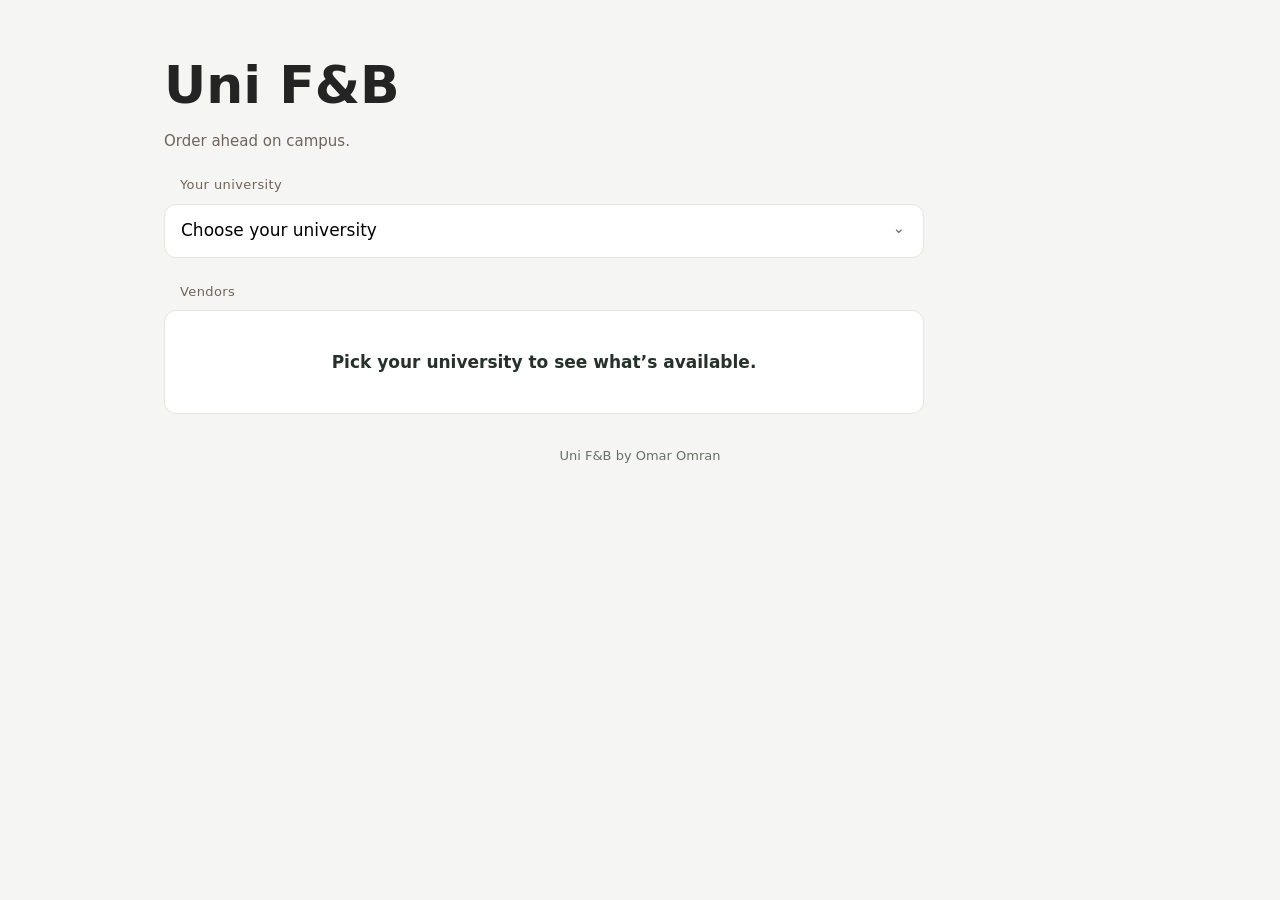
<file: index.html>
<!doctype html>
<html lang="en">
    <head>
        <meta charset="utf-8">
        <meta name="viewport" content="width=device-width,initial-scale=1,viewport-fit=cover">
        <meta name="theme-color" content="#F2F2F7">
        <title>Uni F&B</title>
        <link rel="stylesheet" href="css/styles.css">
    </head>
    <body>
        <div class="app">
            <main>
                <h1 class="large-title">Uni F&B</h1>
                <p class="subhead">Order ahead on campus.</p>
                <div class="section-label">Your university</div>
                <div class="group select-wrap">
                    <select id="university" aria-label="Choose your university">
                        <option value="">Choose your university</option>
                        <option value="giu">GIU</option>
                        <option value="miu">MIU</option>
                    </select>
                </div>
                <div class="section-label">Vendors</div>
                <div id="vendors" class="group"></div>
                <footer>Uni F&amp;B by Omar Omran</footer>
            </main>
        </div>
        <script src="js/data.js"></script>
        <script src="js/app.js"></script>
    </body>
</html>
</file>
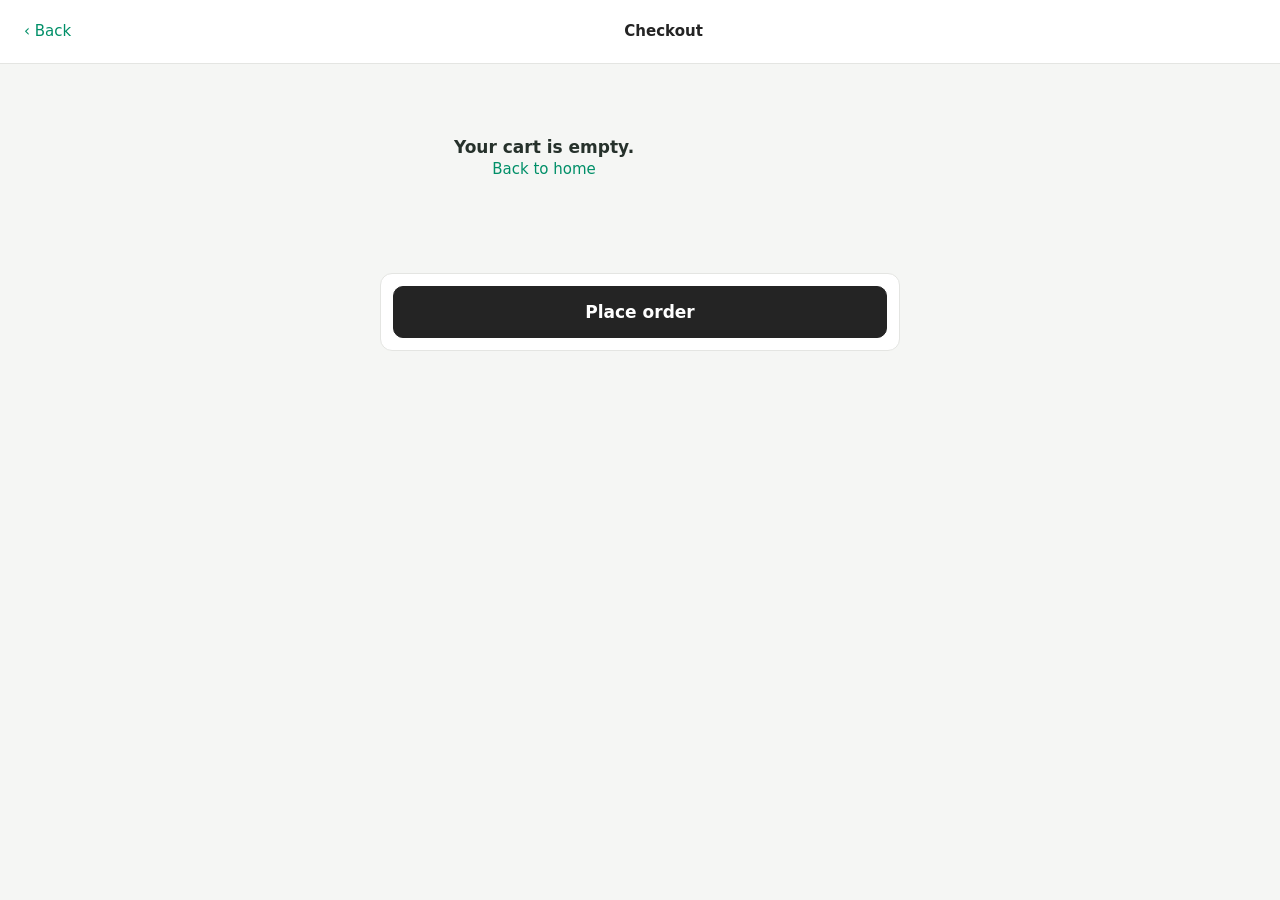
<file: checkout.html>
<!doctype html>
<html lang="en">
    <head>
        <meta charset="utf-8">
        <meta name="viewport" content="width=device-width,initial-scale=1,viewport-fit=cover">
        <meta name="theme-color" content="#F2F2F7">
        <title>Checkout · Uni F&B</title>
        <link rel="stylesheet" href="css/styles.css">
    </head>
    <body>
        <div class="app">
            <nav class="nav">
                <a class="back" href="vendor.html">‹ Back</a>
                <span class="nav-title">Checkout</span>
                <span></span>
            </nav>
            <main>
                <div id="checkout"></div>
            </main>
            <div class="bottom-bar">
                <button id="place" class="primary">
                    <span id="place-label">Place order</span>
                </button>
            </div>
        </div>
        <script src="js/data.js"></script>
        <script src="js/app.js"></script>
    </body>
</html>
</file>
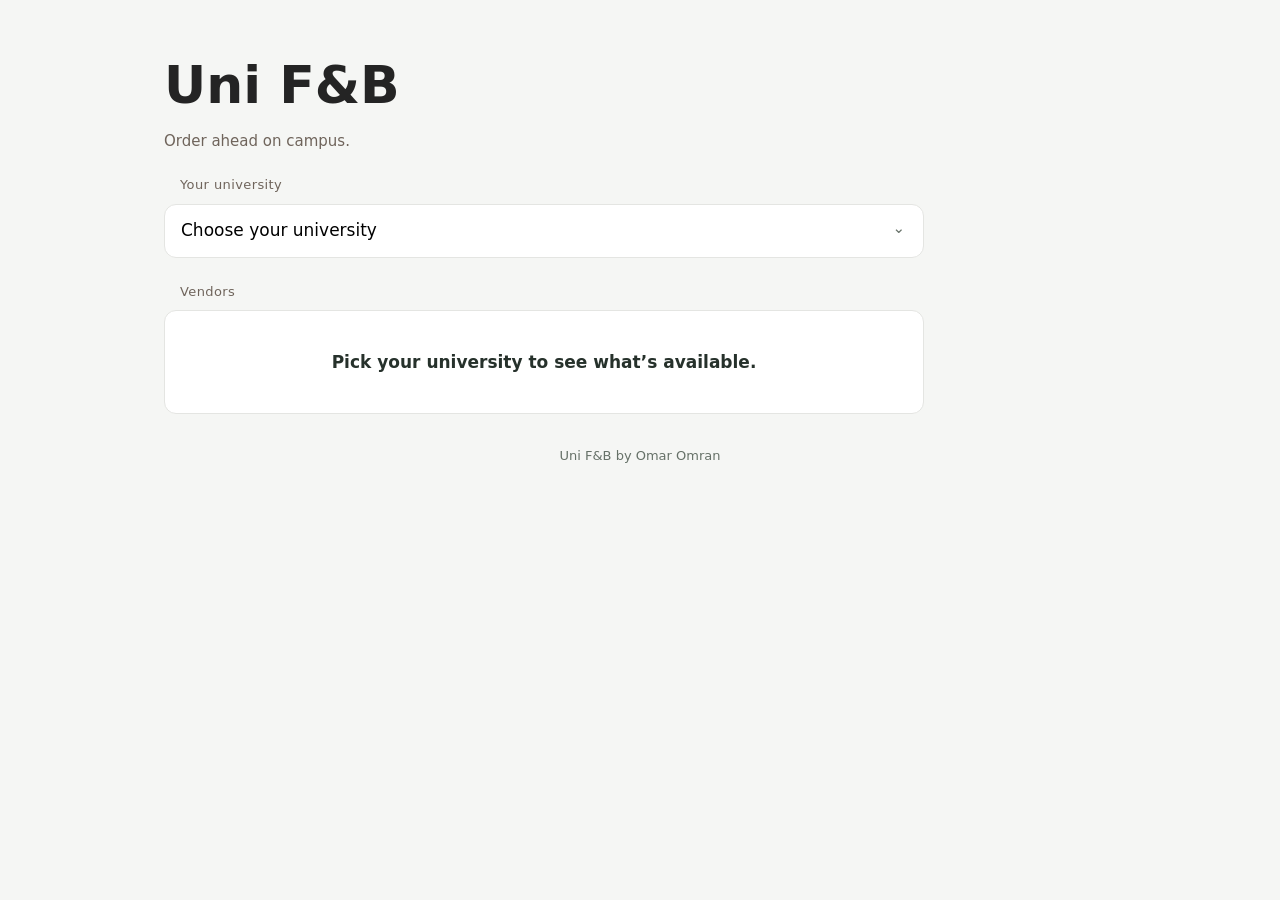
<file: order.html>
<!doctype html>
<html lang="en">
    <head>
        <meta charset="utf-8">
        <meta name="viewport" content="width=device-width,initial-scale=1,viewport-fit=cover">
        <meta name="theme-color" content="#F2F2F7">
        <title>Order · Uni F&B</title>
        <link rel="stylesheet" href="css/styles.css">
    </head>
    <body>
        <div class="app">
            <nav class="nav">
                <span></span>
                <span class="nav-title">Order</span>
                <a class="link" href="index.html">Home</a>
            </nav>
            <main id="order"></main>
        </div>
        <script src="js/data.js"></script>
        <script src="js/app.js"></script>
    </body>
</html>
</file>
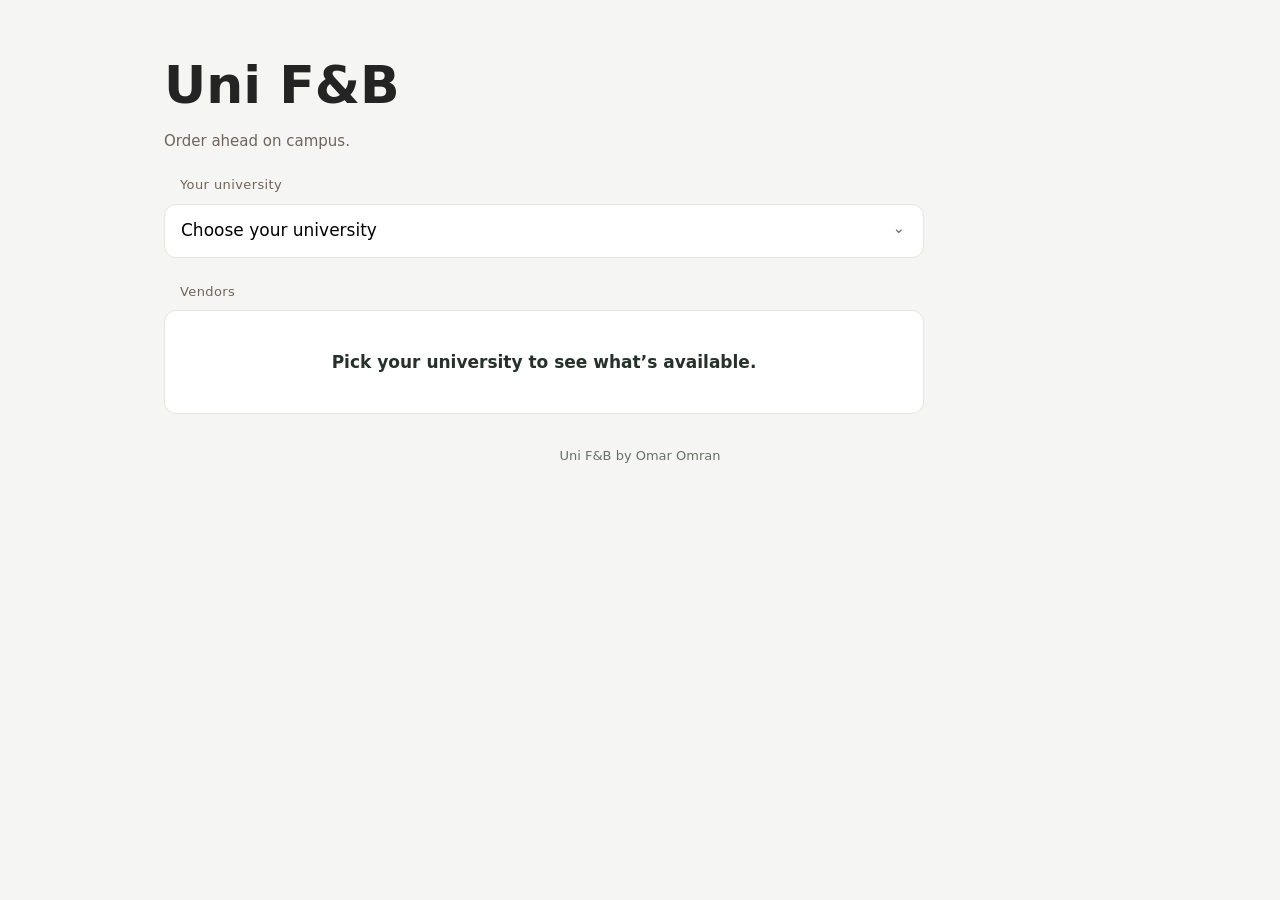
<file: vendor.html>
<!doctype html>
<html lang="en">
    <head>
        <meta charset="utf-8">
        <meta name="viewport" content="width=device-width,initial-scale=1,viewport-fit=cover">
        <meta name="theme-color" content="#F2F2F7">
        <title>Vendor · Uni F&B</title>
        <link rel="stylesheet" href="css/styles.css">
    </head>
    <body>
        <div class="app">
            <nav class="nav">
                <a id="back-link" class="back" href="index.html">‹ <span id="back-label">Home</span></a>
                <span id="vendor-nav" class="nav-title"></span>
                <span></span>
            </nav>
            <main>
                <div class="vendor-head">
                    <h1 id="vendor-name" class="title1"></h1>
                    <div id="vendor-meta" class="subhead"></div>
                    <div id="vendor-location" class="footnote"></div>
                    <div id="vendor-note" class="footnote"></div>
                </div>
                <div id="banner" class="banner" hidden></div>
                <div id="chips" class="chips"></div>
                <div id="menu"></div>
            </main>
            <div id="cart-bar" class="bottom-bar" hidden></div>
        </div>
        <script src="js/data.js"></script>
        <script src="js/app.js"></script>
    </body>
</html>
</file>
<file: css/styles.css>
:root{--black:#000;--white:#fff;--bg:#f2f2f7;--surface:#fff;--surface-2:#f2f2f7;--separator:rgba(60,60,67,.18);--text:#000;--text-2:rgba(60,60,67,.6);--text-3:rgba(60,60,67,.3);--green:#34c759;--green-bg:#e8f8ed;--yellow:#ffcc00;--yellow-bg:#fff7d6;--blue:#007aff;--blue-bg:#e5f1ff;--red:#ff3b30;--red-bg:#ffe9e7}*{box-sizing:border-box}html{font-family:-apple-system,BlinkMacSystemFont,"SF Pro Text","SF Pro Display",Inter,"Segoe UI",Roboto,system-ui,sans-serif;color:var(--text);background:var(--bg);-webkit-font-smoothing:antialiased}body{margin:0;min-height:100vh;background:var(--bg)}button,input,select{font:inherit}button,a,select{touch-action:manipulation}a{color:inherit;text-decoration:none}.app{max-width:430px;margin:auto;min-height:100vh;padding:env(safe-area-inset-top) 0 calc(92px + env(safe-area-inset-bottom));background:var(--bg)}main{padding:16px}.nav{height:44px;padding:0 16px;display:flex;align-items:center;justify-content:space-between;background:rgba(242,242,247,.88);backdrop-filter:blur(20px);position:sticky;top:0;z-index:5;border-bottom:1px solid transparent}.nav .back,.link{color:var(--blue)}.nav-title{font-size:13px;font-weight:600}.large-title{font-size:34px;line-height:41px;letter-spacing:-.4px;font-weight:700;margin:18px 0 4px}.title1{font-size:28px;line-height:34px;letter-spacing:-.3px;font-weight:700;margin:8px 0}.title2{font-size:22px;line-height:28px;font-weight:600;margin:8px 0}.headline{font-size:17px;line-height:22px;font-weight:600}.body{font-size:17px;line-height:22px}.subhead{font-size:15px;line-height:20px}.footnote{font-size:13px;line-height:18px;color:var(--text-2)}.section-label{font-size:13px;color:var(--text-2);margin:24px 16px 8px;letter-spacing:.4px}.group{background:var(--surface);border-radius:14px;overflow:hidden}.row{min-height:56px;padding:10px 16px;display:flex;align-items:center;gap:12px;border-bottom:1px solid var(--separator)}.row:last-child{border-bottom:0}.row:active{background:rgba(0,0,0,.04)}.select-wrap{position:relative}.select-wrap select{appearance:none;width:100%;height:52px;border:0;background:transparent;padding:0 42px 0 16px;font-size:17px}.select-wrap:after{content:'⌄';position:absolute;right:18px;top:12px;color:var(--text-2);pointer-events:none}.monogram,.item-image{width:56px;height:56px;border-radius:14px;background:var(--surface-2);display:grid;place-items:center;flex:none;font-weight:600}.item-image{width:88px;height:88px;font-size:24px;color:var(--text-3);position:relative}.row-main{min-width:0;flex:1}.row-main .subhead{color:var(--text-2);white-space:nowrap;overflow:hidden;text-overflow:ellipsis}.chevron{color:var(--text-3);font-size:24px}.status{display:inline-flex;align-items:center;gap:6px;border-radius:999px;padding:4px 9px;font-size:12px;font-weight:600}.status:before{content:'';width:6px;height:6px;border-radius:50%;background:currentColor}.status.open,.finished{color:#176b2b;background:var(--green-bg)}.status.closed{color:#9d2018;background:var(--red-bg)}.pending{color:#705900;background:var(--yellow-bg)}.delivered{color:#005bb5;background:var(--blue-bg)}.chips{display:flex;gap:8px;overflow-x:auto;scrollbar-width:none;position:sticky;top:44px;z-index:4;background:var(--bg);padding:8px 0}.chips::-webkit-scrollbar{display:none}.chip,.segment{border:0;border-radius:999px;background:var(--surface-2);padding:0 14px;height:36px;white-space:nowrap}.chip.active{background:var(--black);color:#fff}.vendor-head{padding:8px 0 12px}.item-row{align-items:flex-start}.item-copy{flex:1;min-width:0}.item-copy p{margin:3px 0;color:var(--text-2);font-size:13px;line-height:18px}.item-side{display:flex;flex-direction:column;align-items:flex-end;gap:8px}.price{font-size:15px;font-variant-numeric:tabular-nums;white-space:nowrap}.add,.stepper{border:1px solid var(--separator);background:#fff;border-radius:999px;height:36px;min-width:36px;display:inline-flex;align-items:center;justify-content:center;gap:10px}.add{font-size:24px;line-height:1}.bottom-bar{position:fixed;bottom:0;left:50%;transform:translateX(-50%);width:min(430px,100%);background:#fff;border-top:1px solid var(--separator);padding:12px 16px calc(12px + env(safe-area-inset-bottom));z-index:8}.primary,.secondary{width:100%;height:52px;border:0;border-radius:14px;font-weight:600;font-size:17px}.primary{background:#000;color:#fff}.primary:disabled{background:var(--surface-2);color:var(--text-3)}.secondary{background:var(--surface-2)}.primary:active,.secondary:active{opacity:.85}.cart-button{display:flex;justify-content:space-between;align-items:center}.banner{padding:12px 16px;border-radius:14px;background:var(--blue-bg);margin:12px 0}.empty{text-align:center;padding:40px 16px}.summary-row{display:flex;justify-content:space-between;padding:10px 16px}.total{font-weight:600;font-size:17px}.field{display:grid;gap:8px;margin:12px 0}.field label{font-size:13px;color:var(--text-2)}.field input{height:52px;border:0;border-radius:10px;background:var(--surface);padding:0 14px;font-size:16px}.segmented{display:flex;background:var(--surface-2);padding:3px;border-radius:9px}.segmented button{flex:1;border:0;background:transparent;border-radius:7px;height:32px}.segmented button.active{background:#fff;box-shadow:0 1px 4px rgba(0,0,0,.12)}.upload{height:120px;border:1.5px dashed var(--separator);border-radius:14px;display:grid;place-items:center;text-align:center;margin-top:12px;padding:12px}.upload img{height:56px;width:56px;object-fit:cover;border-radius:10px}.sheet-overlay{position:fixed;inset:0;background:rgba(0,0,0,.4);z-index:20}.sheet{position:absolute;bottom:0;left:50%;transform:translateX(-50%);width:min(430px,100%);background:#fff;border-radius:20px 20px 0 0;padding:12px 16px calc(20px + env(safe-area-inset-bottom))}.grabber{width:36px;height:5px;border-radius:5px;background:var(--text-3);margin:0 auto 16px}.radio{display:flex;justify-content:space-between;padding:15px 0;border-bottom:1px solid var(--separator)}.receipt{background:#fff;border-radius:20px;padding:20px}.receipt-head{border-bottom:1px dashed var(--separator);padding-bottom:16px;margin-bottom:8px}.step{display:flex;gap:12px;position:relative;padding:10px 0}.step-marker{width:24px;height:24px;border:2px solid var(--separator);border-radius:50%;display:grid;place-items:center;flex:none}.step.done .step-marker{background:#000;color:#fff;border-color:#000}.step.current .step-marker{border-color:#000;box-shadow:inset 0 0 0 6px var(--yellow)}.step:not(:last-child):after{content:'';position:absolute;left:11px;top:34px;height:28px;border-left:2px solid var(--separator)}.notice{font-size:13px;color:var(--text-2);margin-top:8px}footer{text-align:center;padding:32px 0;color:var(--text-2);font-size:13px}@media(min-width:481px){body{background:#d9d9de}.app{box-shadow:0 0 24px rgba(0,0,0,.08)}}:focus-visible{outline:2px solid var(--blue);outline-offset:2px}@media(prefers-reduced-motion:reduce){*{scroll-behavior:auto!important;transition:none!important}}
:root{--success-border:rgba(52,199,89,.28);--error-border:rgba(255,59,48,.25)}
.status.open,.finished{border:1px solid var(--success-border)}.status.closed{border:1px solid var(--error-border)}
:root{--black:#26312b;--white:#fffdf8;--bg:#f6f1e7;--surface:#fffdf8;--surface-2:#edf0e7;--separator:#cbd5c7;--text:#26312b;--text-2:#667168;--text-3:#aab4aa;--green:#3f6b4b;--green-bg:#e5eee2;--yellow:#b47b24;--yellow-bg:#f8eed8;--blue:#3f6b4b;--blue-bg:#e5eee2;--red:#a94c3b;--red-bg:#f8e7e1;--forest:#244c36;--cream:#f6f1e7;--sage:#a9bca9}body{background:var(--cream);color:var(--text)}html{background:var(--cream)}.app{max-width:1180px;background:var(--cream);padding-bottom:40px}.nav{background:rgba(246,241,231,.9);height:64px;padding:0 32px;border-bottom-color:var(--separator)}main{padding:32px;max-width:1100px;margin:auto}.large-title,.title1,.title2{font-family:Georgia,'Times New Roman',serif;color:var(--text)}.large-title{font-size:clamp(38px,5vw,64px);line-height:1.05;margin:22px 0 8px}.title1{font-size:clamp(30px,4vw,48px);line-height:1.1}.title2{font-size:26px}.headline{color:var(--text)}.group,.receipt,.field input{border:1px solid var(--sage);box-shadow:0 2px 12px rgba(36,76,54,.04)}.group{border-radius:12px}.row{min-height:64px}.row:hover{background:#f9f6ef}.primary{background:var(--forest);color:var(--cream);border:1px solid var(--forest);border-radius:10px}.secondary{background:var(--surface);border:1px solid var(--forest);color:var(--forest);border-radius:10px}.chip,.segment{border-radius:10px}.chip.active{background:var(--forest);color:var(--cream)}.bottom-bar{background:rgba(255,253,248,.96);border-top-color:var(--separator)}.item-image,.monogram{background:#edf0e7;border:1px solid var(--sage)}.add,.stepper{border-color:var(--sage);color:var(--forest)}.status.open,.finished{color:var(--forest);background:var(--green-bg)}.status.closed{color:var(--red);background:var(--red-bg)}.link,.back{color:var(--forest)}.vendor-head{padding:16px 0 24px}.receipt{border-radius:20px}.section-label{color:var(--text-2)}footer{color:var(--text-2)}
@media(min-width:700px){.app{min-height:100vh}.nav{padding-left:max(32px,calc((100vw - 1180px)/2 + 32px));padding-right:max(32px,calc((100vw - 1180px)/2 + 32px))}.nav-title{font-size:15px}.chips{padding:12px 0}.menu-grid{display:grid;grid-template-columns:repeat(2,minmax(0,1fr));gap:16px}.menu-grid>section{min-width:0}.group{overflow:hidden}.bottom-bar{position:sticky;bottom:16px;width:min(520px,100%);margin:20px auto 0;border:1px solid var(--sage);border-radius:12px;padding:12px}.item-row{min-height:116px}.item-image{width:96px;height:96px}.upload{max-width:560px}.receipt{max-width:760px;margin:0 auto}}
:root{--serif:Georgia,'Times New Roman',serif}#menu{display:block}@media(min-width:700px){#menu{display:grid;grid-template-columns:repeat(2,minmax(0,1fr));gap:24px}#menu section{min-width:0}.vendor-head{max-width:760px}.select-wrap,.section-label,.group,.receipt,#checkout{max-width:760px}}
:root{--placeholder:none}.item-image{width:40px;height:40px;background:transparent;border:0;font-size:0;border-radius:0}.item-image .item-side{font-size:initial}.item-image .add,.item-image .stepper{font-size:20px}.item-row{align-items:center}#menu{display:block!important}@media(min-width:700px){#menu{display:block!important}#menu section{margin-bottom:28px}}
:root{--nav-height:64px;--vendor-header-height:132px}.nav{position:sticky;top:0;z-index:12}.vendor-head{position:sticky;top:var(--nav-height);z-index:10;background:var(--cream);margin:0 -32px;padding:16px 32px 20px}.chips{top:calc(var(--nav-height) + var(--vendor-header-height));z-index:11}@media(max-width:699px){.vendor-head{margin:0 -16px;padding-left:16px;padding-right:16px}.chips{top:196px}}
:root{--nav-height:64px;--vendor-header-height:132px}.nav{top:0!important;z-index:30}.vendor-head{position:sticky!important;top:64px!important;z-index:20;background:var(--cream);padding-top:16px;padding-bottom:20px}.chips{top:196px!important;z-index:25;background:var(--cream);padding-top:10px;padding-bottom:10px}@media(max-width:699px){.vendor-head{top:64px!important;padding-left:16px;padding-right:16px}.chips{top:196px!important}}
:root{--vendor-header-height:0px}.vendor-head{display:block!important;position:static!important;top:auto!important;margin:0!important;padding:24px 0 16px!important;background:transparent!important}.chips{position:sticky!important;top:64px!important;z-index:25!important;margin:0!important;background:var(--cream)!important;padding:10px 0!important}.vendor-head .title1{margin:0 0 8px}.vendor-head .subhead,.vendor-head .footnote{margin:4px 0}.app{width:100%;max-width:1180px}.row{width:100%}@media(max-width:699px){main{padding:20px 16px}.nav{padding:0 16px}.vendor-head{padding:20px 0 12px!important}.chips{top:64px!important}}
:root{--terracotta-500:#c85c3a;--terracotta-600:#b64f31;--terracotta-700:#9e4429;--saffron-500:#e7a83e;--olive-500:#69734a;--color-bg:#faf7f2;--color-surface:#fff;--color-surface-muted:#f1e8dc;--color-text:#241a17;--color-text-secondary:#6f645b;--color-border:#e2d6c8;--color-primary:#b64f31;--color-primary-hover:#9e4429;--color-primary-brand:#c85c3a;--color-on-primary:#fff;--color-primary-soft:#f7e3db;--color-error:#b93832;--color-error-soft:#f8e4e2;--color-success:#39734d;--color-success-soft:#e1f0e6;--font-heading:Space Grotesk,system-ui,-apple-system,'Segoe UI',sans-serif;--font-body:Inter,system-ui,-apple-system,'Segoe UI',sans-serif;--radius-sm:8px;--radius-md:12px;--radius-lg:16px;--radius-xl:20px}html,body{background:var(--color-bg)!important;color:var(--color-text)!important;font-family:var(--font-body)!important}body{font-size:15px;line-height:1.55}.app{max-width:1440px!important;background:var(--color-bg)!important}.nav{background:var(--color-bg)!important;border-bottom:1px solid var(--color-border)!important}.large-title,.title1,.title2{font-family:var(--font-heading)!important;letter-spacing:normal}.large-title{font-size:clamp(36px,4vw,44px)!important;line-height:1.2!important}.title1{font-size:30px!important;line-height:1.2!important}.title2{font-size:24px!important;line-height:1.25!important}.headline{font-family:var(--font-heading)!important}.subhead,.footnote,.section-label{color:var(--color-text-secondary)!important}.group,.receipt,.field input{background:var(--color-surface)!important;border:1px solid var(--color-border)!important;box-shadow:none!important;border-radius:var(--radius-lg)!important}.row{border-bottom-color:var(--color-border)!important}.row:hover{background:var(--color-surface-muted)!important}.primary{background:var(--color-primary)!important;color:var(--color-on-primary)!important;border-color:var(--color-primary)!important;border-radius:var(--radius-md)!important}.primary:hover{background:var(--color-primary-hover)!important}.secondary{border-color:var(--color-primary)!important;color:var(--color-primary)!important;border-radius:var(--radius-md)!important}.link,.back{color:var(--color-link,var(--color-primary))!important}.chip,.segment{border-radius:var(--radius-sm)!important;background:var(--color-surface-muted)!important}.chip.active{background:var(--color-primary)!important;color:#fff!important}.status.open,.finished{color:var(--color-success)!important;background:var(--color-success-soft)!important}.status.closed{color:var(--color-error)!important;background:var(--color-error-soft)!important}.item-image,.monogram{background:var(--color-surface-muted)!important;border-color:var(--color-border)!important}.add,.stepper{border-color:var(--color-border)!important;color:var(--color-primary)!important}.bottom-bar{background:rgba(250,247,242,.96)!important;border-top-color:var(--color-border)!important}.banner{background:var(--color-primary-soft)!important}.nav a:focus-visible,.chip:focus-visible,button:focus-visible,a:focus-visible,input:focus-visible,select:focus-visible{outline:2px solid var(--color-primary-brand)!important;outline-offset:2px}@media(min-width:700px){main{padding:32px 24px!important}.nav{padding-inline:24px!important}.bottom-bar{max-width:520px}}
:root{--category-scroll-offset:128px}#menu section{scroll-margin-top:var(--category-scroll-offset)!important}#chips a{cursor:pointer}#chips a:active{background:var(--color-primary-soft)!important;color:var(--color-primary)!important}@media(max-width:699px){:root{--category-scroll-offset:128px}}
:root{scroll-behavior:smooth}html{scroll-behavior:smooth}@media(prefers-reduced-motion:reduce){:root,html{scroll-behavior:auto!important}}
:root{--item-control-size:44px}.item-image{display:contents!important;width:auto!important;height:auto!important;min-width:0!important;background:transparent!important;border:0!important;font-size:0!important;color:transparent!important}.item-image .item-side{display:flex!important;flex-direction:row!important;align-items:center!important;justify-content:center!important;gap:8px!important}.item-image .add,.item-image .stepper{width:var(--item-control-size)!important;min-width:var(--item-control-size)!important;height:var(--item-control-size)!important;margin:0!important;background:var(--color-surface)!important;border:1px solid var(--color-border)!important;color:var(--color-primary)!important}.item-image .stepper{width:auto!important;min-width:var(--item-control-size)!important;padding-inline:8px!important}.item-row .item-copy{min-width:0}
:root{--add-pill-bg:#000}.item-image .add{width:auto!important;min-width:112px!important;padding-inline:16px!important;border-radius:999px!important;background:var(--add-pill-bg)!important;border-color:var(--add-pill-bg)!important;color:#fff!important;font-size:14px!important;font-weight:600!important}.item-image .add::after{content:'Add to cart'}.item-image .stepper{border-radius:999px!important;background:var(--color-surface)!important;color:var(--color-text)!important}.item-image .stepper button{border:0;background:transparent;color:var(--color-primary);font-size:18px;min-width:28px;min-height:28px}
:root{--add-pill-bg:#000}.item-image .add{font-size:0!important}.item-image .add::after{font-size:14px!important}
:root{--ui-black:#242424;--ui-white:#fff;--ui-emerald:#008f68;--ui-emerald-dark:#006f52;--ui-border:#e4e5e2;--ui-muted:#f5f6f4}html{scroll-behavior:smooth}body{background:var(--ui-muted)!important;color:var(--ui-black)!important;overflow-x:hidden}.app{max-width:1440px!important;min-height:100vh;background:var(--ui-muted)!important}.nav{height:64px;background:rgba(255,255,255,.94)!important;color:var(--ui-black);border-bottom:1px solid var(--ui-border)!important}.nav .back,.link{color:var(--ui-emerald)!important}main{max-width:1000px;padding:32px 24px!important}.large-title,.title1,.title2{font-family:Inter,system-ui,sans-serif!important;color:var(--ui-black)!important}.large-title{font-size:clamp(36px,5vw,52px)!important}.title1{font-size:32px!important}.title2{font-size:22px!important}.group,.receipt,.field input{background:var(--ui-white)!important;border:1px solid var(--ui-border)!important;border-radius:12px!important;box-shadow:none!important}.row{min-height:64px;border-bottom-color:var(--ui-border)!important}.row:hover{background:#f0faf6!important}.status.open,.finished{color:#006f52!important;background:#e5f6ef!important}.primary{background:var(--ui-black)!important;color:#fff!important;border-color:var(--ui-black)!important;border-radius:10px!important}.secondary{background:#fff!important;color:var(--ui-black)!important;border-color:var(--ui-emerald)!important}.chip{background:#fff!important;border:1px solid var(--ui-border)!important;color:var(--ui-black)!important}.chip.active{background:var(--ui-emerald)!important;color:#fff!important;border-color:var(--ui-emerald)!important}.chips{background:var(--ui-muted)!important}.item-row{align-items:center}.price{font-weight:600;color:var(--ui-black)}.add{background:var(--ui-emerald)!important;border-color:var(--ui-emerald)!important;color:#fff!important}.stepper{border-color:var(--ui-border)!important}.bottom-bar{background:rgba(255,255,255,.96)!important;border-top:1px solid var(--ui-border)!important}.field input{color:var(--ui-black)}.field input:focus,.select-wrap select:focus{outline:2px solid var(--ui-emerald);outline-offset:2px}.sheet{background:#fff!important}.radio{min-height:44px;align-items:center}@media(min-width:700px){#menu{display:block!important}#menu section{margin-bottom:32px}.chips{overflow-x:auto}.bottom-bar{width:min(560px,calc(100% - 48px));border:1px solid var(--ui-border);border-radius:12px;bottom:20px}.vendor-head{max-width:760px}}@media(max-width:699px){main{padding:20px 16px!important}.nav{padding:0 16px!important}.chips{top:64px!important}.vendor-head{padding:20px 0 16px!important}.item-row{padding:12px 10px}.item-image .add{min-width:104px!important}}
</file>
